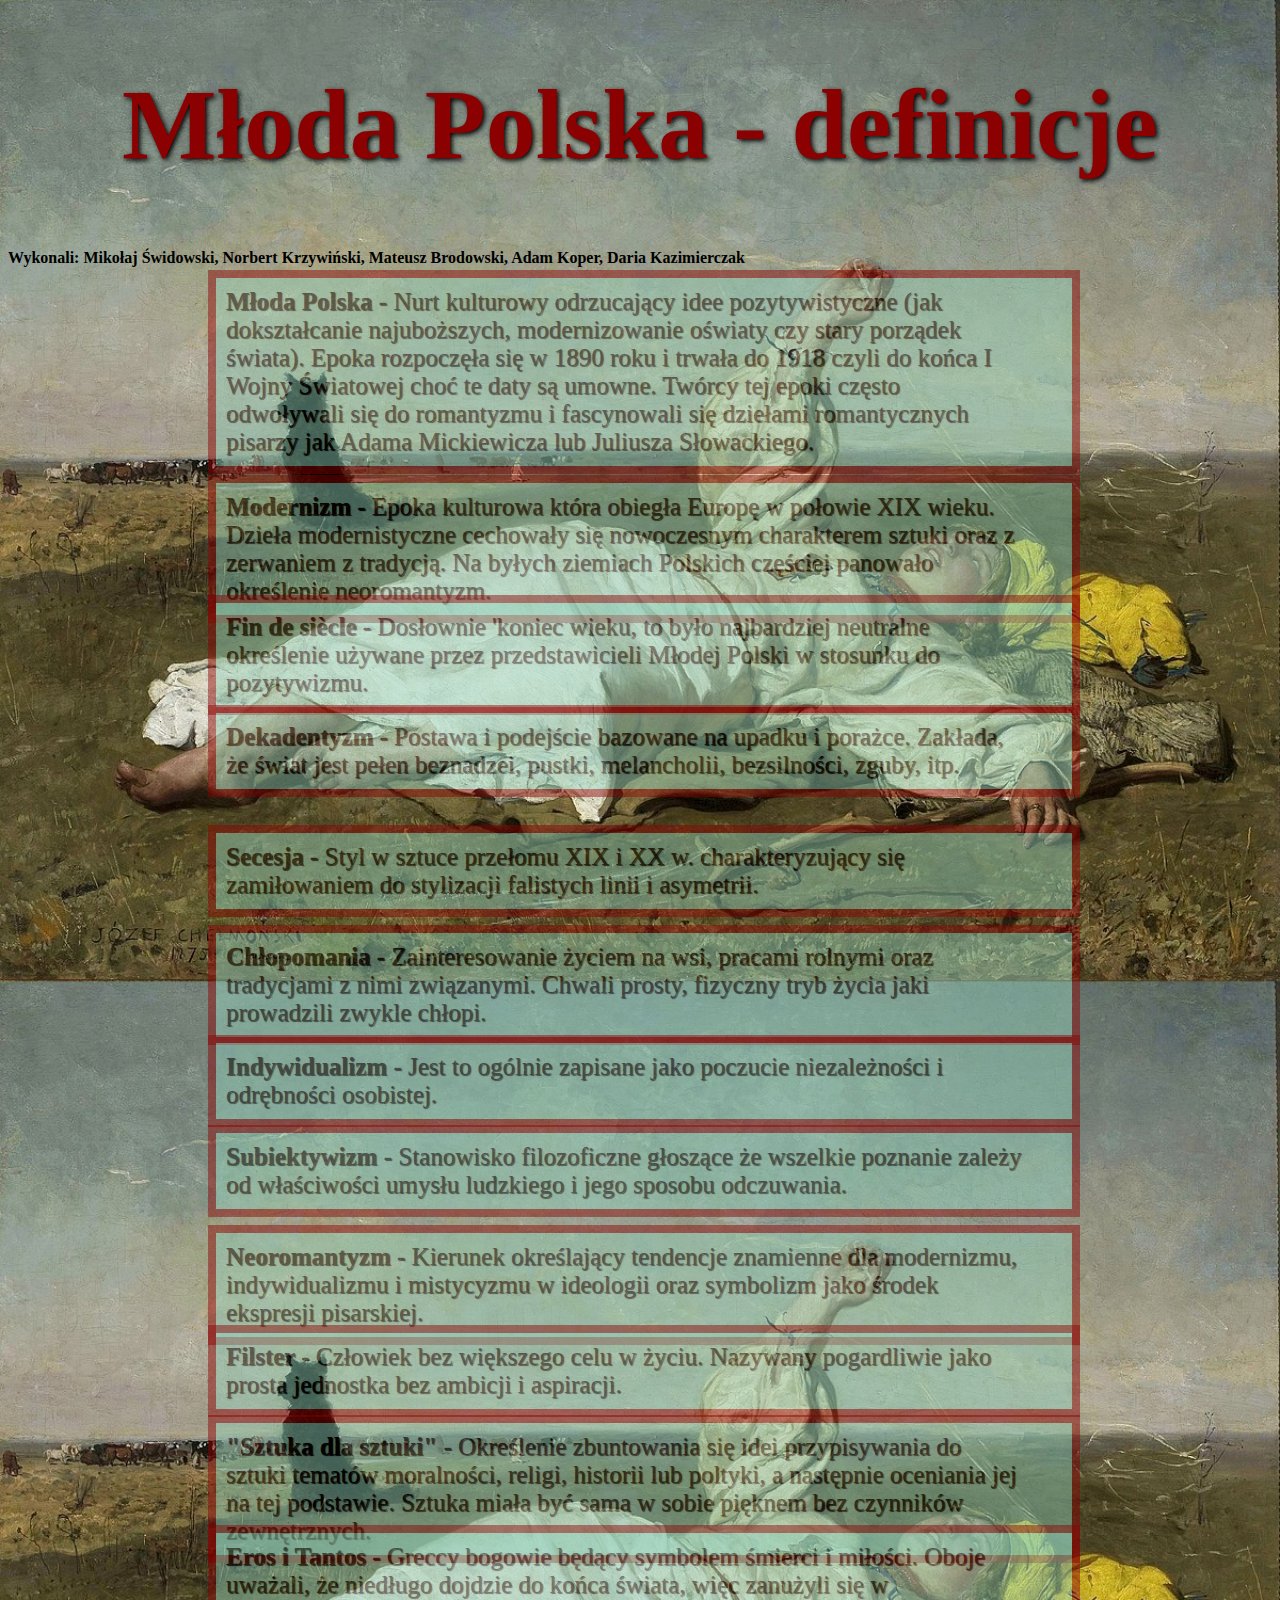
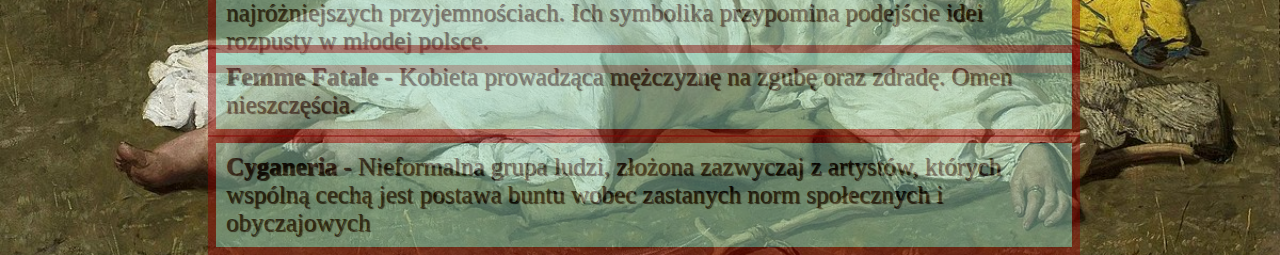
<file: index.html>
<!DOCTYPE html>
<html lang="en">
<head>
    <meta charset="UTF-8">
    <meta http-equiv="X-UA-Compatible" content="IE=edge">
    <meta name="viewport" content="width=device-width, initial-scale=1.0">
    <title>Młoda Polska - Strona</title>
    <link rel="stylesheet" href="css.css">
</head>
<body>
<h1> Młoda Polska - definicje </h1>
<p id="a"><b>Młoda Polska -</b> Nurt kulturowy odrzucający idee pozytywistyczne (jak dokształcanie najuboższych, modernizowanie oświaty czy stary porządek świata). Epoka rozpoczęła się w 1890 roku i trwała do 1918 czyli do końca I Wojny Światowej choć te daty są umowne. Twórcy tej epoki często odwoływali się do romantyzmu i fascynowali się dziełami romantycznych pisarzy jak Adama Mickiewicza lub Juliusza Słowackiego.</p>
<p id="b"><b>Modernizm -</b> Epoka kulturowa która obiegła Europę w połowie XIX wieku. Dzieła modernistyczne cechowały się nowoczesnym charakterem sztuki oraz z zerwaniem z tradycją. Na byłych ziemiach Polskich częściej panowało określenie neoromantyzm.</p>
<p id="c"><b>Fin de siècle -</b> Dosłownie 'koniec wieku, to było najbardziej neutralne określenie używane przez przedstawicieli Młodej Polski w stosunku do pozytywizmu.</p>
<p id="d"><b>Dekadentyzm -</b> Postawa i podejście bazowane na upadku i porażce. Zakłada, że świat jest pełen beznadzei, pustki, melancholii, bezsilności, zguby, itp.</p>
<p id="e"><b>Secesja -</b> Styl w sztuce przełomu XIX i XX w. charakteryzujący się zamiłowaniem do stylizacji falistych linii i asymetrii.</p>
<p id="f"><b>Chłopomania -</b> Zainteresowanie życiem na wsi, pracami rolnymi oraz tradycjami z nimi związanymi. Chwali prosty, fizyczny tryb życia jaki prowadzili zwykle chłopi.</p>
<p id="g"><b>Indywidualizm -</b> Jest to ogólnie zapisane jako poczucie niezależności i odrębności osobistej.</p>
<p id="h"><b>Subiektywizm -</b> Stanowisko filozoficzne głoszące że wszelkie poznanie zależy od właściwości umysłu ludzkiego i jego sposobu odczuwania.</p>
<p id="i"><b>Neoromantyzm -</b> Kierunek określający tendencje znamienne dla modernizmu, indywidualizmu i mistycyzmu w ideologii oraz symbolizm jako środek ekspresji pisarskiej.</p>
<p id="j"><b>Filster -</b> Człowiek bez większego celu w życiu. Nazywany pogardliwie jako prosta jednostka bez ambicji i aspiracji.</p>
<p id="k"><b>"Sztuka dla sztuki" -</b> Określenie zbuntowania się idei przypisywania do sztuki tematów moralności, religi, historii lub poltyki, a następnie oceniania jej na tej podstawie. Sztuka miała być sama w sobie pięknem bez czynników zewnętrznych.</p>
<p id="l"><b>Eros i Tantos -</b> Greccy bogowie będący symbolem śmierci i miłości. Oboje uważali, że niedługo dojdzie do końca świata, więc zanużyli się w najróżniejszych przyjemnościach. Ich symbolika przypomina podejście idei rozpusty w młodej polsce.</p>
<p id="m"><b>Femme Fatale -</b> Kobieta prowadząca mężczyznę na zgubę oraz zdradę. Omen nieszczęścia.</p>
<p id="n"><b>Cyganeria -</b> Nieformalna grupa ludzi, złożona zazwyczaj z artystów, których wspólną cechą jest postawa buntu wobec zastanych norm społecznych i obyczajowych</p>
<h4>Wykonali: Mikołaj Świdowski, Norbert Krzywiński, Mateusz Brodowski, Adam Koper, Daria Kazimierczak</h4>
</body>
</html>
</file>
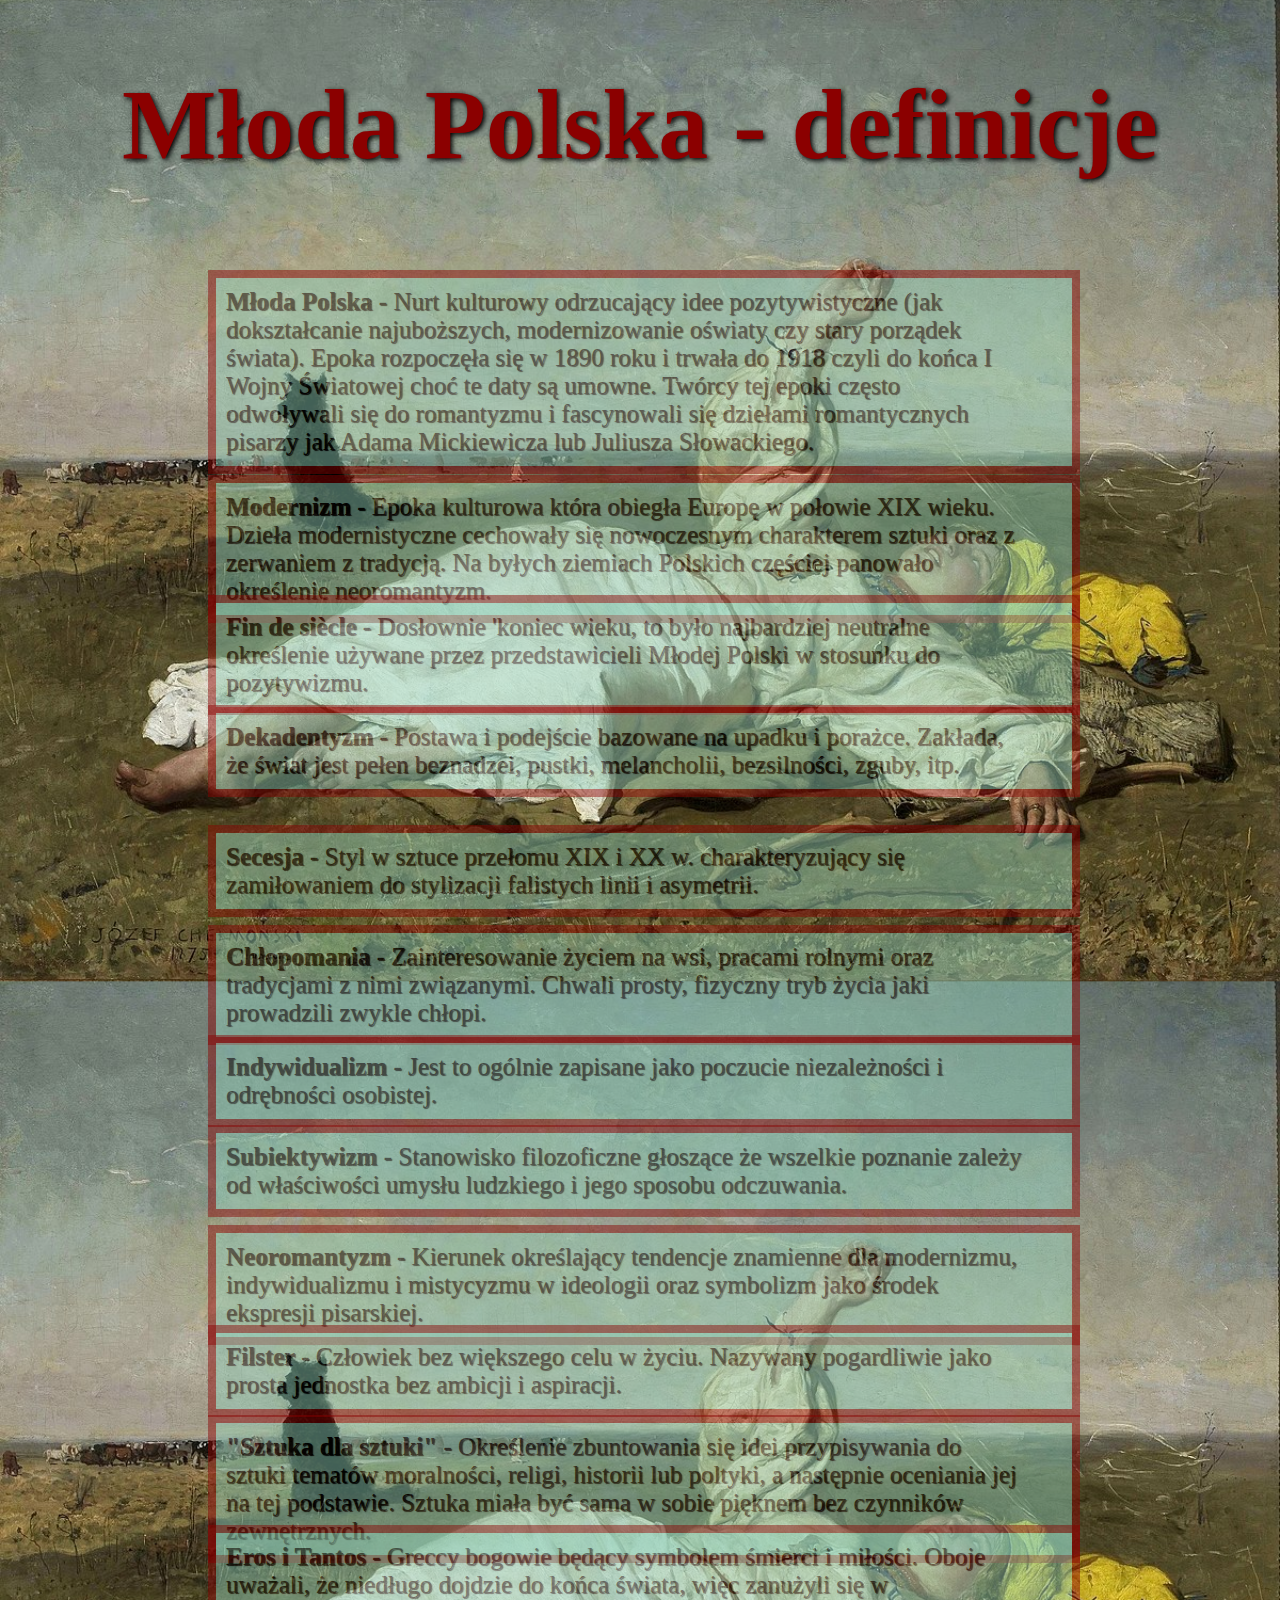
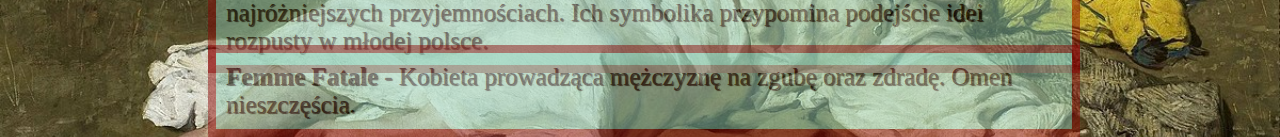
<file: main.html>
<!DOCTYPE html>
<html lang="en">
<head>
    <meta charset="UTF-8">
    <meta http-equiv="X-UA-Compatible" content="IE=edge">
    <meta name="viewport" content="width=device-width, initial-scale=1.0">
    <title>Młoda Polska - Strona</title>
    <link rel="stylesheet" href="css.css">
</head>
<body>
<h1> Młoda Polska - definicje </h1>
<p id="a"><b>Młoda Polska -</b> Nurt kulturowy odrzucający idee pozytywistyczne (jak dokształcanie najuboższych, modernizowanie oświaty czy stary porządek świata). Epoka rozpoczęła się w 1890 roku i trwała do 1918 czyli do końca I Wojny Światowej choć te daty są umowne. Twórcy tej epoki często odwoływali się do romantyzmu i fascynowali się dziełami romantycznych pisarzy jak Adama Mickiewicza lub Juliusza Słowackiego.</p>
<p id="b"><b>Modernizm -</b> Epoka kulturowa która obiegła Europę w połowie XIX wieku. Dzieła modernistyczne cechowały się nowoczesnym charakterem sztuki oraz z zerwaniem z tradycją. Na byłych ziemiach Polskich częściej panowało określenie neoromantyzm.</p>
<p id="c"><b>Fin de siècle -</b> Dosłownie 'koniec wieku, to było najbardziej neutralne określenie używane przez przedstawicieli Młodej Polski w stosunku do pozytywizmu.</p>
<p id="d"><b>Dekadentyzm -</b> Postawa i podejście bazowane na upadku i porażce. Zakłada, że świat jest pełen beznadzei, pustki, melancholii, bezsilności, zguby, itp.</p>
<p id="e"><b>Secesja -</b> Styl w sztuce przełomu XIX i XX w. charakteryzujący się zamiłowaniem do stylizacji falistych linii i asymetrii.</p>
<p id="f"><b>Chłopomania -</b> Zainteresowanie życiem na wsi, pracami rolnymi oraz tradycjami z nimi związanymi. Chwali prosty, fizyczny tryb życia jaki prowadzili zwykle chłopi.</p>
<p id="g"><b>Indywidualizm -</b> Jest to ogólnie zapisane jako poczucie niezależności i odrębności osobistej.</p>
<p id="h"><b>Subiektywizm -</b> Stanowisko filozoficzne głoszące że wszelkie poznanie zależy od właściwości umysłu ludzkiego i jego sposobu odczuwania.</p>
<p id="i"><b>Neoromantyzm -</b> Kierunek określający tendencje znamienne dla modernizmu, indywidualizmu i mistycyzmu w ideologii oraz symbolizm jako środek ekspresji pisarskiej.</p>
<p id="j"><b>Filster -</b> Człowiek bez większego celu w życiu. Nazywany pogardliwie jako prosta jednostka bez ambicji i aspiracji.</p>
<p id="k"><b>"Sztuka dla sztuki" -</b> Określenie zbuntowania się idei przypisywania do sztuki tematów moralności, religi, historii lub poltyki, a następnie oceniania jej na tej podstawie. Sztuka miała być sama w sobie pięknem bez czynników zewnętrznych.</p>
<p id="l"><b>Eros i Tantos -</b> Greccy bogowie będący symbolem śmierci i miłości. Oboje uważali, że niedługo dojdzie do końca świata, więc zanużyli się w najróżniejszych przyjemnościach. Ich symbolika przypomina podejście idei rozpusty w młodej polsce.</p>
<p id="m"><b>Femme Fatale -</b> Kobieta prowadząca mężczyznę na zgubę oraz zdradę. Omen nieszczęścia.</p>
</body>
</html>
</file>
<file: css.css>
p {
    position:absolute;
    border:8px solid darkred;
    background-color:rgb(146, 212, 190);
    font-size: 25px;
    text-shadow: 1px 1px 1px black;
    margin-right:200px;
    margin-left:200px;
    padding-left:10px;
    padding-top:10px;
    padding-bottom:10px;
    padding-right:50px;
    opacity:0.45;
}

p:hover {
    opacity:1;
    transition:0.5s;
    background-color:rgb(114, 175, 155);
    box-shadow: 0px 0px 10px 5px rgb(179, 5, 5);
    cursor:pointer;
}

#a {
top:245px;
}
#b {
    top:450px;
   }
#c {
        top:570px;
    }
#d {
    top:680px;
}
#e {
    top:800px;
}
#f {
    top:900px;
}
#g {
    top:1010px;
}
#h {
    top:1100px;
}
#i {
    top:1200px;
}
#j {
    top:1300px;
}
#k {
    top:1390px;
}
#l {
    top:1500px;
}
#m {
    top:1620px;
}
#n {
    top:1710px;
}

h1 {
    text-align:center;
    color:darkred;
    text-shadow: 2px 2px 5px black;
    font-size:100px;
}

body {
    background-image: url("background2.png");
    background-repeat: repeat-y;
    background-size: cover;
}
</file>
